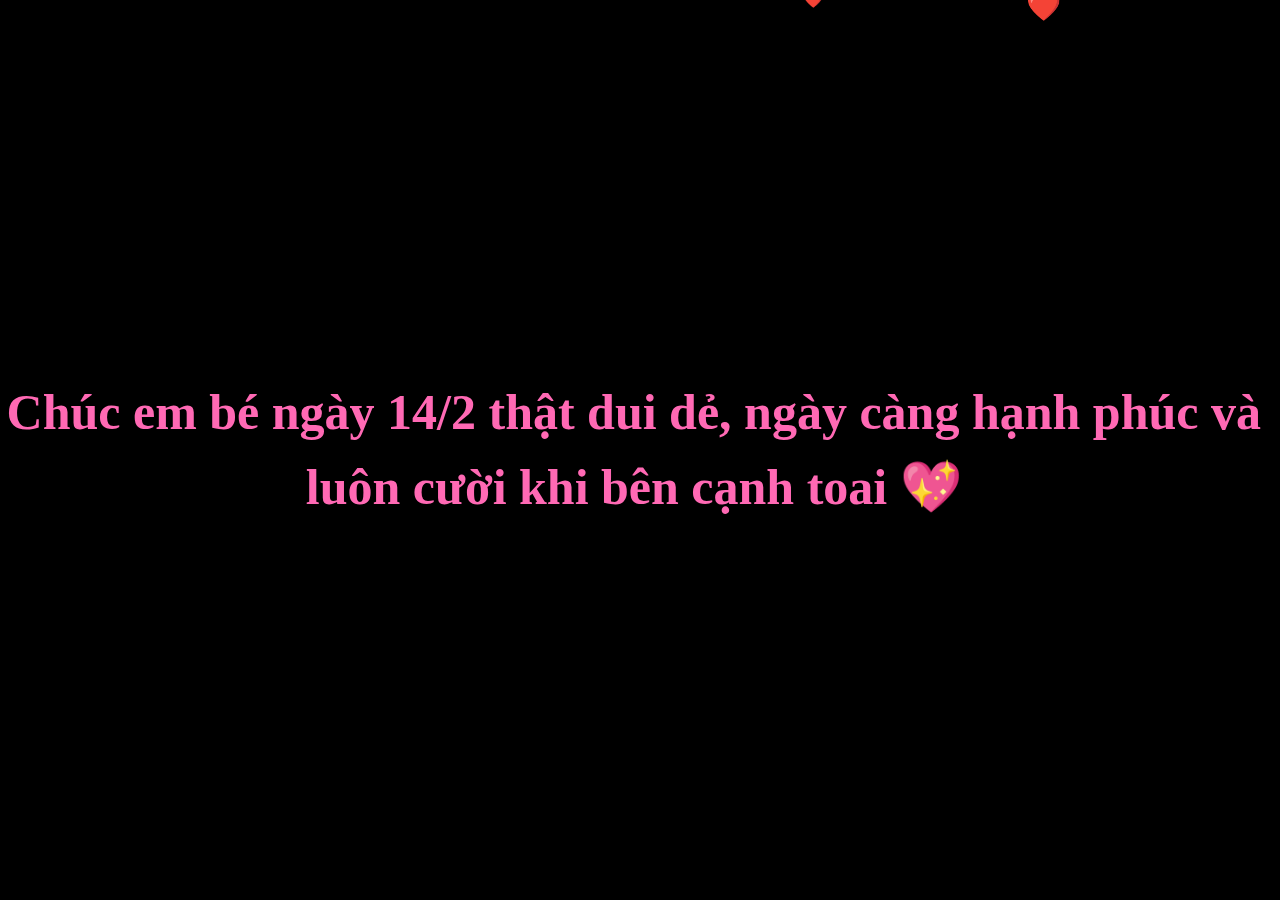
<file: next.html>
<!DOCTYPE html>
<html lang="vi">
    <head>
    <meta charset="UTF-8">
    <meta name="viewport" content="width=device-width, initial-scale=1.0">
    <title>Quà 14/2</title>
    <link rel="stylesheet" href="trang2.css">
    </head>
    <style>
        body {
            margin: 0;
            height: 100vh;
            display: flex;
            flex-direction: column;
            justify-content: center;
            align-items: center;
            background-color: black;
        }
    </style>
    <body>
        <div class="loichuc-container">
            <div class="loichuc"></div>
        </div>
        <script>
  function createHeart() {
    const heart = document.createElement('div');
    heart.classList.add('heart');
    //❤️💖🌸
    heart.innerText = '❤️'; 
    
    heart.style.left = Math.random() * 100 + "vw";
    
    heart.style.animationDuration = Math.random() * 2 + 3 + "s";
    
    heart.style.fontSize = Math.random() * 20 + 10 + "px";
    document.body.appendChild(heart);

    setTimeout(() => {
      heart.remove();
    }, 5000);
  }
  setInterval(createHeart, 300);
</script>
    </body>
</html>
</file>
<file: trang2.css>
.loichuc
{
    font-size: 20px;
    color: #ff69b4;
    font-weight: bold;
}
.loichuc::before
{
    content: "Chúc em bé ngày 14/2 thật dui dẻ, ngày càng hạnh phúc và \A luôn cười khi bên cạnh toai 💖 ";
    white-space: pre-wrap;
    color: #ff69b4;
    font-weight: bold;
    font-size: 50px;
    text-align: center;
    display: block;
    line-height: 1.5;
}
.hienchu
{
    transform: translate(20px);
    animation: fadeSlideup 1s ease-out forwards;
}
@keyframes fadeSlideup {
to {
    opacity: 1;
    transform: translateY(0);
    }
}
.heart {
  position: fixed;
  top: -10px;
  z-index: 9999;
  color: #ff69b4; 
  font-size: 24px;
  animation: fall linear forwards;
}

@keyframes fall {
  to {
    transform: translateY(105vh); 
  }
}
</file>
